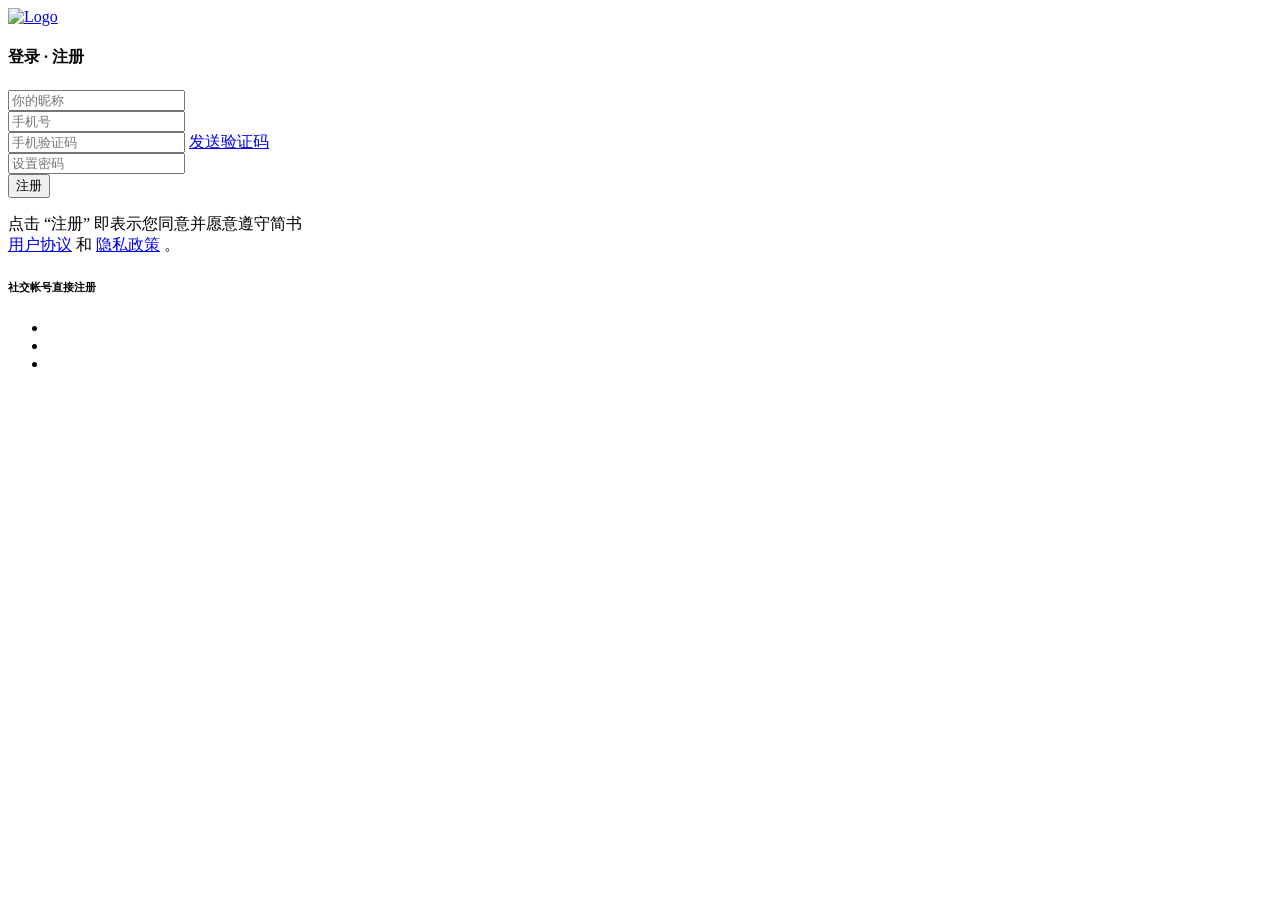
<file: src/main/resources/templates/content/sign_up.html>
<!DOCTYPE html>
<!-- saved from url=(0031)https://www.jianshu.com/sign_up -->
<html>
	<!--<![endif]-->

	<head>
		<meta http-equiv="Content-Type" content="text/html; charset=UTF-8"/>

		<meta http-equiv="X-UA-Compatible" content="IE=Edge"/>
		<meta name="viewport" content="width=device-width, initial-scale=1.0,user-scalable=no"/>

		<!-- Start of Baidu Transcode -->
		<meta http-equiv="Cache-Control" content="no-siteapp"/>
		<meta http-equiv="Cache-Control" content="no-transform"/>
		<meta name="applicable-device" content="pc,mobile"/>
		<meta name="MobileOptimized" content="width"/>
		<meta name="HandheldFriendly" content="true"/>
		<meta name="mobile-agent" content="format=html5;url=http://www.jianshu.com/sign_up"/>
		<!-- End of Baidu Transcode -->

		<meta name="description" content="加入简书，开启你的创作之路，来这里接收世界的赞赏。"/>

		<meta name="360-site-verification" content="604a14b53c6b871206001285921e81d8"/>
		<meta property="wb:webmaster" content="294ec9de89e7fadb"/>
		<meta property="qc:admins" content="104102651453316562112116375"/>
		<meta property="qc:admins" content="11635613706305617"/>
		<meta property="qc:admins" content="1163561616621163056375"/>
		<meta name="google-site-verification" content="cV4-qkUJZR6gmFeajx_UyPe47GW9vY6cnCrYtCHYNh4"/>
		<meta name="google-site-verification" content="HF7lfF8YEGs1qtCE-kPml8Z469e2RHhGajy6JPVy5XI"/>
		<meta http-equiv="mobile-agent" content="format=html5; url=http://www.jianshu.com/sign_up"/>

		<!-- Apple -->
		<meta name="apple-mobile-web-app-title" content="简书"/>

		<title>注册 - 简书</title>

		<meta name="csrf-param" content="authenticity_token"/>
		<meta name="csrf-token" content="X/l7KX+3ZaaYTwPUWVYGBOJGwgQLCrJ/Y79HYdtruUY7jOLc1hRkQn0yyrLRh+kx83+hnNwUKSgPStGzS0J4CQ=="/>

		<link rel="stylesheet" media="all" th:href="@{/static/login/web-217d166d73e7682f5e81.css}"/>

		<link rel="stylesheet" media="all" th:href="@{/static/login/entry-27463f2882f8ebd9e811.css}"/>
		
		<link href="https://cdn2.jianshu.io/assets/favicons/favicon-03411b154a430b85d807b4366489c21122fb983a38f3d7ca926f882e6367b13e.ico" rel="icon"/>
		<link rel="apple-touch-icon-precomposed" href="https://cdn2.jianshu.io/assets/apple-touch-icons/57-a6f1f1ee62ace44f6dc2f6a08575abd3c3b163288881c78dd8d75247682a4b27.png" sizes="57x57"/>
		<link rel="apple-touch-icon-precomposed" href="https://cdn2.jianshu.io/assets/apple-touch-icons/72-fb9834bcfce738fd7b9c5e31363e79443e09a81a8e931170b58bc815387c1562.png" sizes="72x72"/>
		<link rel="apple-touch-icon-precomposed" href="https://cdn2.jianshu.io/assets/apple-touch-icons/76-49d88e539ff2489475d603994988d871219141ecaa0b1a7a9a1914f4fe3182d6.png" sizes="76x76"/>
		<link rel="apple-touch-icon-precomposed" href="https://cdn2.jianshu.io/assets/apple-touch-icons/114-24252fe693524ed3a9d0905e49bff3cbd0228f25a320aa09053c2ebb4955de97.png" sizes="114x114"/>
		<link rel="apple-touch-icon-precomposed" href="https://cdn2.jianshu.io/assets/apple-touch-icons/120-1bb7371f5e87f93ce780a5f1a05ff1b176828ee0d1d130e768575918a2e05834.png" sizes="120x120"/>
		<link rel="apple-touch-icon-precomposed" href="https://cdn2.jianshu.io/assets/apple-touch-icons/152-bf209460fc1c17bfd3e2b84c8e758bc11ca3e570fd411c3bbd84149b97453b99.png" sizes="152x152"/>

		<!-- Start of 访问统计 -->
		<script th:src="@{/static/login/push.js}"></script>
		<script th:src="@{/static/login/hm.js}"></script>
		<script async="" th:src="@{/static/login/analytics.js}"></script>
		<script>
			(function(i, s, o, g, r, a, m) {
				i['GoogleAnalyticsObject'] = r;
				i[r] = i[r] || function() {
					(i[r].q = i[r].q || []).push(arguments)
				}, i[r].l = 1 * new Date();
				a = s.createElement(o),
					m = s.getElementsByTagName(o)[0];
				a.async = 1;
				a.src = g;
				m.parentNode.insertBefore(a, m)
			})(window, document, 'script', 'https://www.google-analytics.com/analytics.js', 'ga');

			ga('create', 'UA-35169517-1', 'auto');
			ga('send', 'pageview');
		</script>
		<style type="text/css" abt="234"></style>

		<script>
			var _hmt = _hmt || [];
			(function() {
				var hm = document.createElement("script");
				hm.src = "//hm.baidu.com/hm.js?0c0e9d9b1e7d617b3e6842e85b9fb068";
				var s = document.getElementsByTagName("script")[0];
				s.parentNode.insertBefore(hm, s);
			})();
		</script>

		<!-- End of 访问统计 -->
		<script>
			//console.log('a')
		</script>
		<script>
			doAdblock();

			 
		</script>
		<style type="text/css">
			object,
			embed {
				-webkit-animation-duration: .001s;
				-webkit-animation-name: playerInserted;
				-ms-animation-duration: .001s;
				-ms-animation-name: playerInserted;
				-o-animation-duration: .001s;
				-o-animation-name: playerInserted;
				animation-duration: .001s;
				animation-name: playerInserted;
			}
			
			@-webkit-keyframes playerInserted {
				from {
					opacity: 0.99;
				}
				to {
					opacity: 1;
				}
			}
			
			@-ms-keyframes playerInserted {
				from {
					opacity: 0.99;
				}
				to {
					opacity: 1;
				}
			}
			
			@-o-keyframes playerInserted {
				from {
					opacity: 0.99;
				}
				to {
					opacity: 1;
				}
			}
			
			@keyframes playerInserted {
				from {
					opacity: 0.99;
				}
				to {
					opacity: 1;
				}
			}
		</style>
		<script charset="UTF-8" async="" th:src="@{/static/login/gettype.php}"></script>
		<script charset="UTF-8" async="" th:src="@{/static/login/fullpage.8.2.1.js}"></script>
		<script charset="UTF-8" th:src="@{/static/login/get.php}"></script>
		<link th:href="@{/static/login/style_https.1.4.7.css}" rel="stylesheet"/>
	</head>

	<body class="no-padding reader-black-font" lang="zh-CN">
		<div class="sign">
			<div class="logo">
				<a href="https://www.jianshu.com/"><img th:src="@{/static/login/logo-58fd04f6f0de908401aa561cda6a0688.png}" alt="Logo"/></a>
			</div>
			<div class="main">

				<h4 class="title">
  <div class="normal-title">
    <a class="" th:href="@{/signIn}">登录</a>
    <b>·</b>
    <a id="js-sign-up-btn" class="active" th:href="@{/signUp}">注册</a>
  </div>
</h4>
				<div class="js-sign-up-container">
					<form class="new_user" id="new_user" action="https://www.jianshu.com/users/register" accept-charset="UTF-8" method="post">
					<input name="utf8" type="hidden" value="✓"/>
					<input type="hidden" name="authenticity_token" value="X/l7KX+3ZaaYTwPUWVYGBOJGwgQLCrJ/Y79HYdtruUY7jOLc1hRkQn0yyrLRh+kx83+hnNwUKSgPStGzS0J4CQ=="/>
						<div class="input-prepend restyle">
							<input placeholder="你的昵称" type="text" value="" name="user[nickname]" id="user_nickname"/>
							<i class="iconfont ic-user"></i>
						</div>
						<div class="input-prepend restyle no-radius js-normal">
							<input type="hidden" value="CN" name="user[mobile_number_country_code]" id="user_mobile_number_country_code"/>
							<input placeholder="手机号" type="tel" name="user[mobile_number]" id="user_mobile_number"/>
							<i class="iconfont ic-phonenumber"></i>
						</div>
						<input type="hidden" name="oversea" id="oversea" value="false"/>
						<input type="hidden" name="force_user_nonexist" id="force_user_nonexist" value="true"/>
						<div class="input-prepend restyle no-radius security-up-code js-security-number hide">
							<input type="text" name="sms_code" id="sms_code" placeholder="手机验证码"/>
							<i class="iconfont ic-verify"></i>
							<a tabindex="-1" class="btn-up-resend js-send-code-button disable" href="javascript:void(0);">发送验证码</a>
							<div>
								<div class="captcha">
								<input name="captcha[validation][challenge]" autocomplete="off" type="hidden" value="39dd187daa16253ba8eab0dbe53e1f3e"/> 
								<input name="captcha[validation][gt]" autocomplete="off" type="hidden" value="ec47641997d5292180681a247db3c92e"/> 
								<input name="captcha[validation][validate]" autocomplete="off" type="hidden" value=""/> 
								<input name="captcha[validation][seccode]" autocomplete="off" type="hidden" value=""/> 
								<input name="captcha[id]" autocomplete="off" type="hidden" value=""/>
									<div id="geetest-area" class="geetest"></div>
								</div>
							</div>
						</div>
						<input type="hidden" name="security_number" id="security_number"/>
						<div class="input-prepend">
							<input placeholder="设置密码" type="password" name="user[password]" id="user_password"/>
							<i class="iconfont ic-password"></i>
						</div>
						<input type="submit" name="commit" value="注册" class="sign-up-button" data-disable-with="注册"/>
						<p class="sign-up-msg">点击 “注册” 即表示您同意并愿意遵守简书<br/>
							<a target="_blank" href="http://www.jianshu.com/p/c44d171298ce">用户协议</a> 和
							<a target="_blank" href="http://www.jianshu.com/p/2ov8x3">隐私政策</a> 。</p>
					</form>
					<!-- 更多注册方式 -->
					<div class="more-sign">
						<h6>社交帐号直接注册</h6>
						<ul>
							<li>
								<a class="weibo" target="_blank" href="https://www.jianshu.com/users/auth/weibo"><i class="iconfont ic-weibo"></i></a>
							</li>
							<li>
								<a class="weixin" target="_blank" href="https://www.jianshu.com/users/auth/wechat"><i class="iconfont ic-wechat"></i></a>
							</li>
							<li>
								<a class="qq" target="_blank" href="https://www.jianshu.com/users/auth/qq_connect"><i class="iconfont ic-qq_connect"></i></a>
							</li>
						</ul>

					</div>
				</div>

			</div>
		</div>

		<!-- Javascripts
  ================================================== -->
		<!-- Placed at the end of the document so the pages load faster -->
		<script type="application/json" data-name="page-data">
			{
				"user_signed_in": false,
				"locale": "zh-CN",
				"os": "windows",
				"read_mode": "day",
				"read_font": "font2"
			}
		</script>

		<script th:src="@{/static/login/web-base-c6c0c7f8c80e4c3549e6.js}" crossorigin="anonymous"></script>
		<script th:src="@{/static/login/web-4477cdc3c3292bca4d79.js}" crossorigin="anonymous"></script>
		<script th:src="@{/static/login/entry-32c68755c11ed0e7f8b6.js}" crossorigin="anonymous"></script>
		<script>
			(function() {
				var bp = document.createElement('script');
				var curProtocol = window.location.protocol.split(':')[0];
				if(curProtocol === 'https') {
					bp.src = 'https://zz.bdstatic.com/linksubmit/push.js';
				} else {
					bp.src = 'http://push.zhanzhang.baidu.com/push.js';
				}
				var s = document.getElementsByTagName("script")[0];
				s.parentNode.insertBefore(bp, s);
			})();
		</script>

		<div class="geetest_panel geetest_wind" style="display: none;">
			<div class="geetest_panel_ghost"></div>
			<div class="geetest_panel_box">
				<div class="geetest_other_offline geetest_panel_offline"></div>
				<div class="geetest_panel_loading">
					<div class="geetest_panel_loading_icon"></div>
					<div class="geetest_panel_loading_content">智能验证检测中</div>
				</div>
				<div class="geetest_panel_success">
					<div class="geetest_panel_success_box">
						<div class="geetest_panel_success_show">
							<div class="geetest_panel_success_pie"></div>
							<div class="geetest_panel_success_filter"></div>
							<div class="geetest_panel_success_mask"></div>
						</div>
						<div class="geetest_panel_success_correct">
							<div class="geetest_panel_success_icon"></div>
						</div>
					</div>
					<div class="geetest_panel_success_title">通过验证</div>
				</div>
				<div class="geetest_panel_error">
					<div class="geetest_panel_error_icon"></div>
					<div class="geetest_panel_error_title">网络超时</div>
					<div class="geetest_panel_error_content">请点击此处重试</div>
					<div class="geetest_panel_error_code"></div>
				</div>
				<div class="geetest_panel_footer">
					<div class="geetest_panel_footer_logo"></div>
					<div class="geetest_panel_footer_copyright">由极验提供技术支持</div>
				</div>
				<div class="geetest_panel_next"></div>
			</div>
		</div>
	</body>

</html>
</file>
